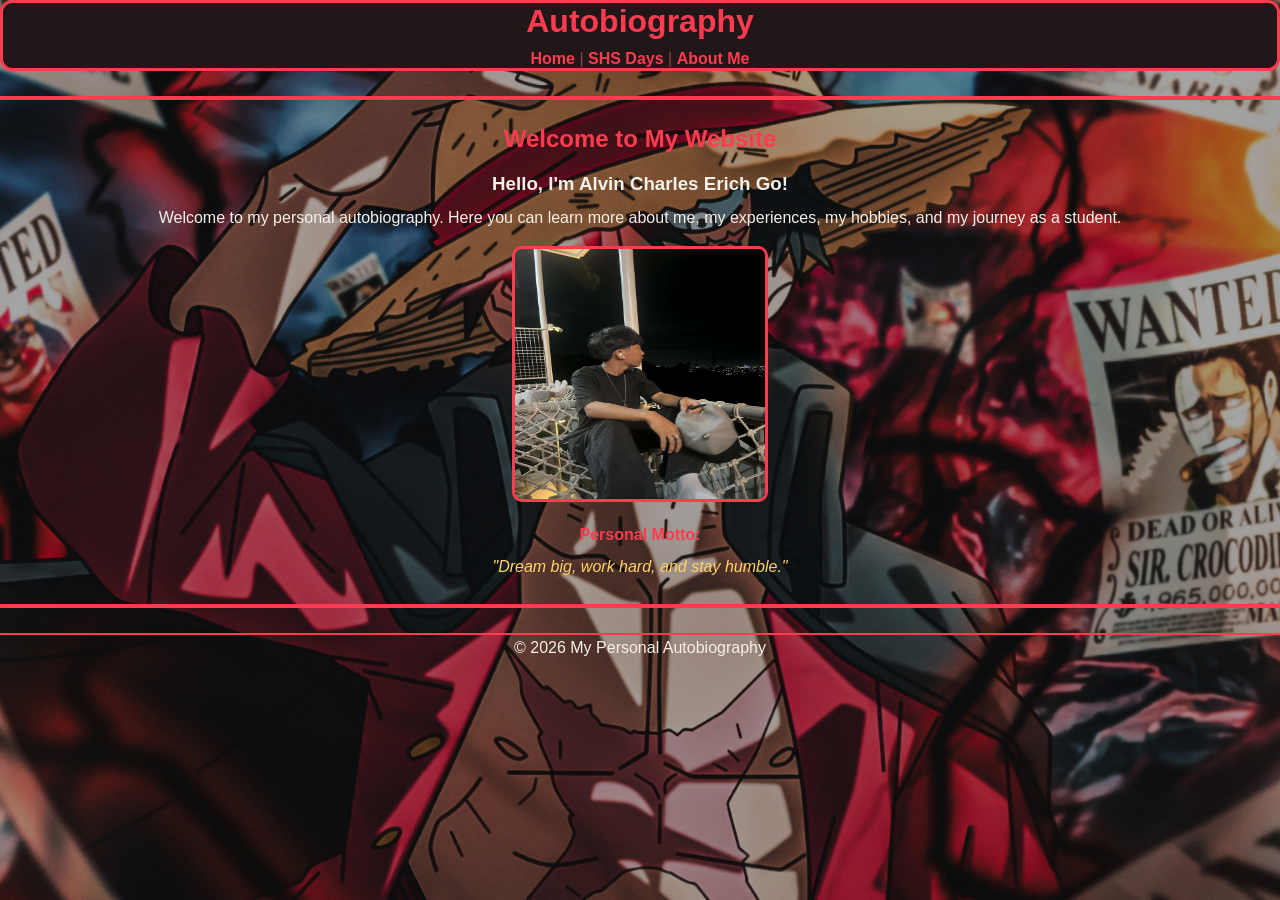
<file: index.html>
<!DOCTYPE html>
<html lang="en">
<head>
    <meta charset="UTF-8">
    <meta name="viewport" content="width=device-width, initial-scale=1.0">
    <title>Document</title>
    <link rel="stylesheet" href="stylesheet.css">
    <link rel="icon" type="image/x-icon" href="favicon.png.jpg">
</head>
<body>

   <header>
    <h1>Autobiography</h1>
    <nav>
      <a href="index.html">Home</a> |
      <a href="SHS Days.html">SHS Days</a>  |
      <a href="About.html">About Me</a>
    </nav>
  </header>

    <hr>

    <h2>Welcome to My Website</h2>

    <h3 style="color: #F5F0E8;">Hello, I'm Alvin Charles Erich Go!</h3>

    <p>Welcome to my personal autobiography. Here you can learn more about me, my experiences, my hobbies, and my journey as a student.</p>
    
    <img src="Pfp1.jpg" alt="My Profile Picture" height="250" width="250" >

    <h4>Personal Motto:</h4>
    <p style="color: #FFD166;"><em>"Dream big, work hard, and stay humble."</em></p>

    <hr> 

    <footer>
    <p>&copy; 2026 My Personal Autobiography</p>
  </footer>

</body>
</html>
</file>
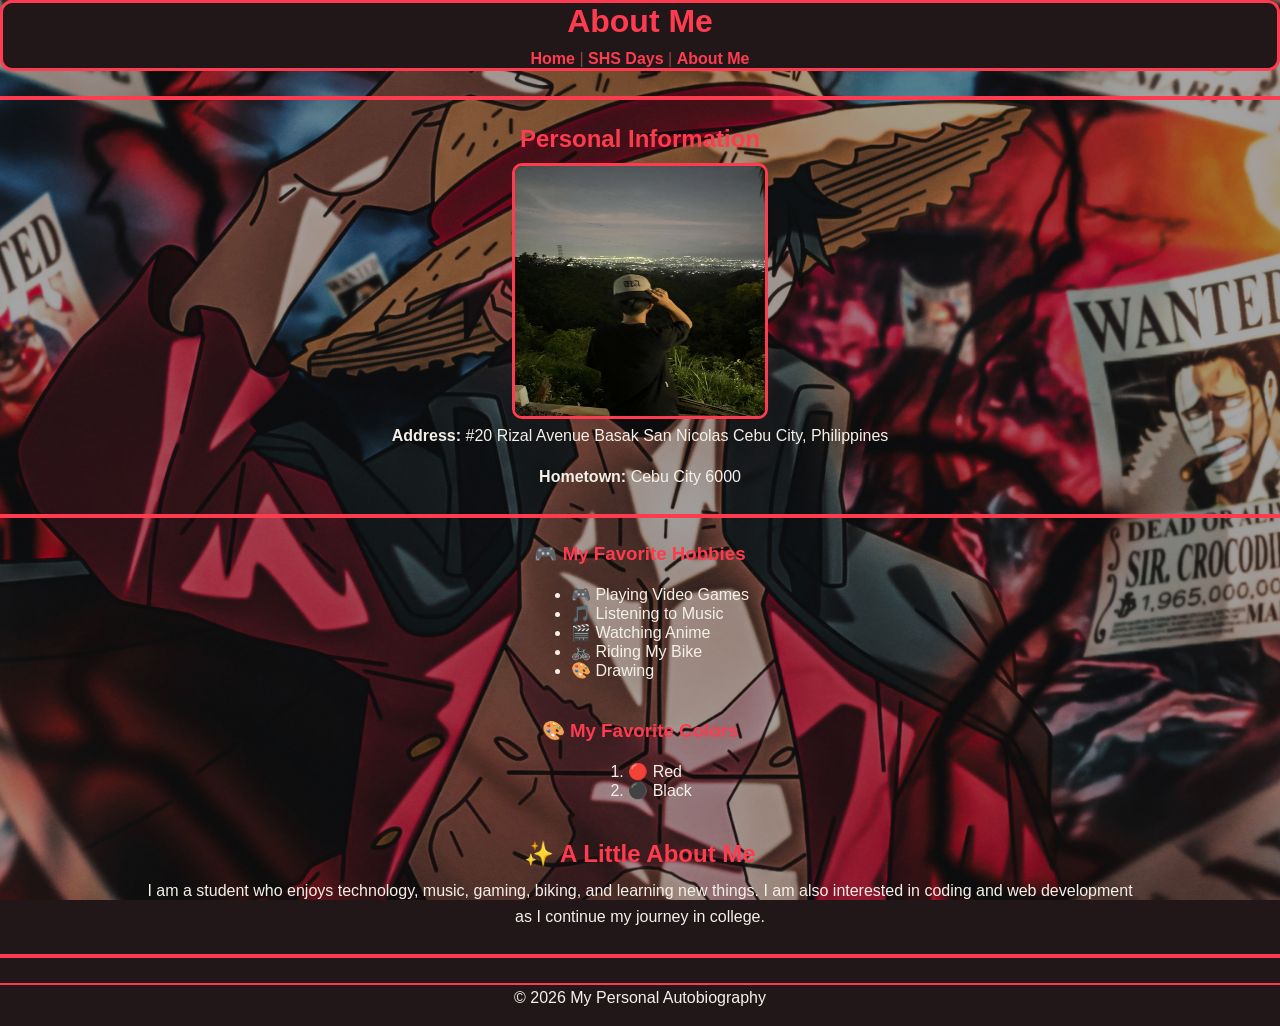
<file: About.html>
<!DOCTYPE html>
<html lang="en">
<head>
    <meta charset="UTF-8">
    <meta name="viewport" content="width=device-width, initial-scale=1.0">
    <title>About Me - Autobiography</title>
    <link rel="stylesheet" href="stylesheet.css">
    <link rel="icon" type="image/x-icon" href="favicon.png.jpg">
</head>
<body>

    <header>
      <h1>About Me</h1>
      <nav>
        <a href="index.html">Home</a> |
        <a href="SHS Days.html">SHS Days</a> | 
        <a href="About.html">About Me</a>
      </nav>
    </header>

    <hr>

    <h2>Personal Information</h2>
    <img src="pfp2.jpg" alt="My pfp" height="250" width="250">

    <p><strong>Address:</strong> #20 Rizal Avenue Basak San Nicolas Cebu City, Philippines</p>
    
    <p><strong>Hometown:</strong> Cebu City 6000</p>

    <hr>

    <h3>🎮 My Favorite Hobbies</h3>
    <ul>
      <li>🎮 Playing Video Games</li>
      <li>🎵 Listening to Music</li>
       <li>🎬 Watching Anime</li>
      <li>🚲 Riding My Bike</li>
      <li>🎨 Drawing</li>
    </ul>
    
    <h3>🎨 My Favorite Colors</h3>
    <ol>
      <li>🔴 Red</li>
      <li>⚫ Black</li>
    </ol>

    <h2>✨ A Little About Me</h2>
      
      <p> I am a student who enjoys technology,
          music, gaming, biking, and learning new things.
          I am also interested in coding and web development
          as I continue my journey in college.</p>

    <hr>

    <footer>
      <p>&copy; 2026 My Personal Autobiography</p>
    </footer>

</body>
</html>
</file>
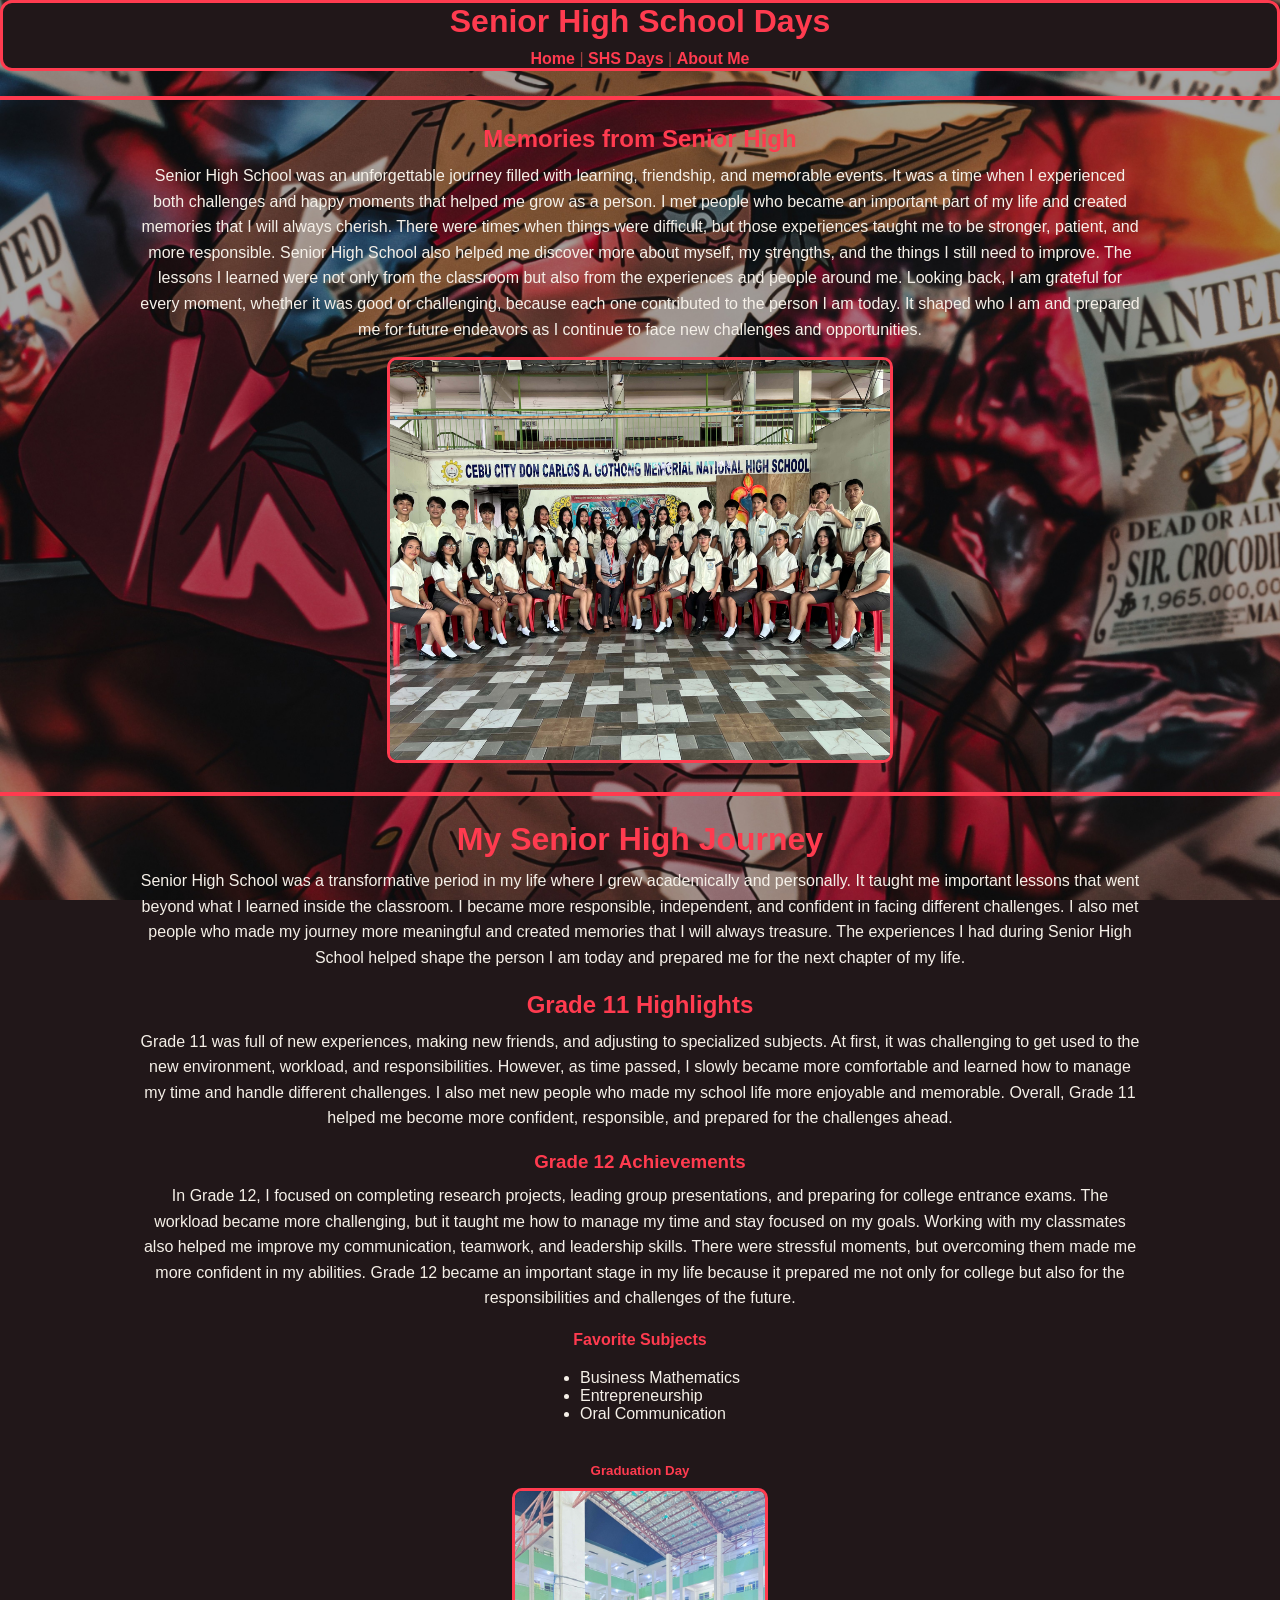
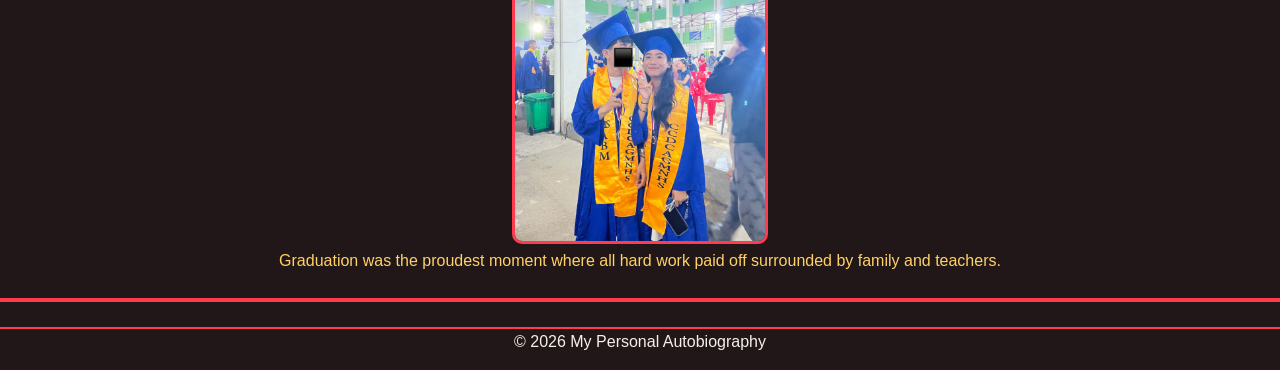
<file: SHS Days.html>
<!DOCTYPE html>
<html lang="en">
<head>
    <meta charset="UTF-8">
    <meta name="viewport" content="width=device-width, initial-scale=1.0">
    <title>Document</title>
    <link rel="stylesheet" href="stylesheet.css">
    <link rel="icon" type="image/x-icon" href="favicon.png.jpg">
</head>
<body>
    
    <header>
    <h1>Senior High School Days</h1>
    <nav>
      <a href="index.html">Home</a> | 
      <a href="SHS Days.html">SHS Days</a> | 
      <a href="About.html">About Me</a>
    </nav>
  </header>

  <hr>

  <h2>Memories from Senior High</h2>
  <p>Senior High School was an unforgettable journey filled with learning, friendship, and memorable events. It was a time when I experienced both challenges and happy moments that helped me grow as a person. I met people who became an important part of my life and created memories that I will always cherish. There were times when things were difficult, but those experiences taught me to be stronger, patient, and more responsible.
      
Senior High School also helped me discover more about myself, my strengths, and the things I still need to improve. The lessons I learned were not only from the classroom but also from the experiences and people around me. Looking back, I am grateful for every moment, whether it was good or challenging, because each one contributed to the person I am today. It shaped who I am and prepared me for future endeavors as I continue to face new challenges and opportunities.
</p>
  <img src="SHS.png" alt="SHS Memory Image" height="400" width="500" >

  <hr>

 <h1>My Senior High Journey</h1>
  <p>Senior High School was a transformative period in my life where I grew academically and personally. It taught me important lessons that went beyond what I learned inside the classroom. I became more responsible, independent, and confident in facing different challenges. I also met people who made my journey more meaningful and created memories that I will always treasure. The experiences I had during Senior High School helped shape the person I am today and prepared me for the next chapter of my life.
</p>

  <h2>Grade 11 Highlights</h2>
  <p>Grade 11 was full of new experiences, making new friends, and adjusting to specialized subjects. At first, it was challenging to get used to the new environment, workload, and responsibilities. However, as time passed, I slowly became more comfortable and learned how to manage my time and handle different challenges. I also met new people who made my school life more enjoyable and memorable. Overall, Grade 11 helped me become more confident, responsible, and prepared for the challenges ahead.
</p>

  <h3>Grade 12 Achievements</h3>
  <p>In Grade 12, I focused on completing research projects, leading group presentations, and preparing for college entrance exams. The workload became more challenging, but it taught me how to manage my time and stay focused on my goals. Working with my classmates also helped me improve my communication, teamwork, and leadership skills. There were stressful moments, but overcoming them made me more confident in my abilities. Grade 12 became an important stage in my life because it prepared me not only for college but also for the responsibilities and challenges of the future.
</p>

  <h4>Favorite Subjects</h4>
  <ul>
    <li>Business Mathematics</li>
    <li>Entrepreneurship</li>
    <li>Oral Communication</li>
  </ul>

  <h5> Graduation Day</h5>

  <img src="pfp3.jpg" alt="Graduation Day" height="350" width="250"

  <hr>


  <p style="color: #FFD166;">Graduation was the proudest moment where all hard work paid off surrounded by family and teachers.</p>

  <hr>

  <footer>
    <p>&copy; 2026 My Personal Autobiography</p>
  </footer>


</body>
</html>
</file>
<file: stylesheet.css>
/* Base Page Styling */
body {
  background-image: url(monkey-d-luffy-3840x2160-260353.jpg);
  background-size: cover;
  background-position: center;
  background-repeat: no-repeat;
  background-attachment: fixed;
  min-height: 100vh;
  background-color: #211719; 
  color: #F5F0E8;           
  font-family: Arial, sans-serif;
  margin: 0;
  text-align: center;         
}

/* Header & Navigation Bar */
header {
  background-color: #211719; 
  color: #9b4040;          
  border-radius: 8px;
  text-align: center;      
}

header h1 {
  margin: 0 0 10px 0;
  color: #FF3B4F
}

/* Header border */
header {
border: 3px solid #FF3B4F;
border-radius: 12px;
}

nav a {
  color: #FF3B4F;         
  text-decoration: none;
  font-weight: bold;
}


/* Horizontal Dividers */
hr {
  border: 0;
  height: 2px;
  background-color: #FF3B4F; 
  margin: 25px 0;
}

/* Horizontal lines */
hr {
border-style: solid;
border-width: 1px;
border-color: #FF3B4F;
}

/* Heading Levels (H1 to H6) */
h1, h2, h3, h4, h5, h6 {
  color: #FF3B4F;           
  text-align: center;       
  margin-top: 20px;
  margin-bottom: 10px;
}

/* Image Formatting */
img {
  border-style: solid;
  border-width: 3px;
  border-color: #FF3B4F;
  border-radius: 10px;
}

/* Profile picture border */
body > img {
border-style: solid;
border-width: 3px;
border-color: #FF3B4F;
border-radius: 10px;
}


/* Text Paragraphs */
p {
   color: #F5F0E8;
  font-size: 16px;
  line-height: 1.6;
  max-width: 1000px;
  margin: 0 auto 15px auto;
  text-align: center;    
}

/* Unordered & Ordered Lists Alignment */
ul, ol {
  display: inline-block;
  text-align: left;          
  margin: 10px auto 20px auto;
}

/* Footer Section */
footer {
  text-align: center;       
  color: #718096;          
  font-size: 14px;
}

/* Footer border */
footer {
border-top: 2px solid #FF3B4F;
}
</file>
